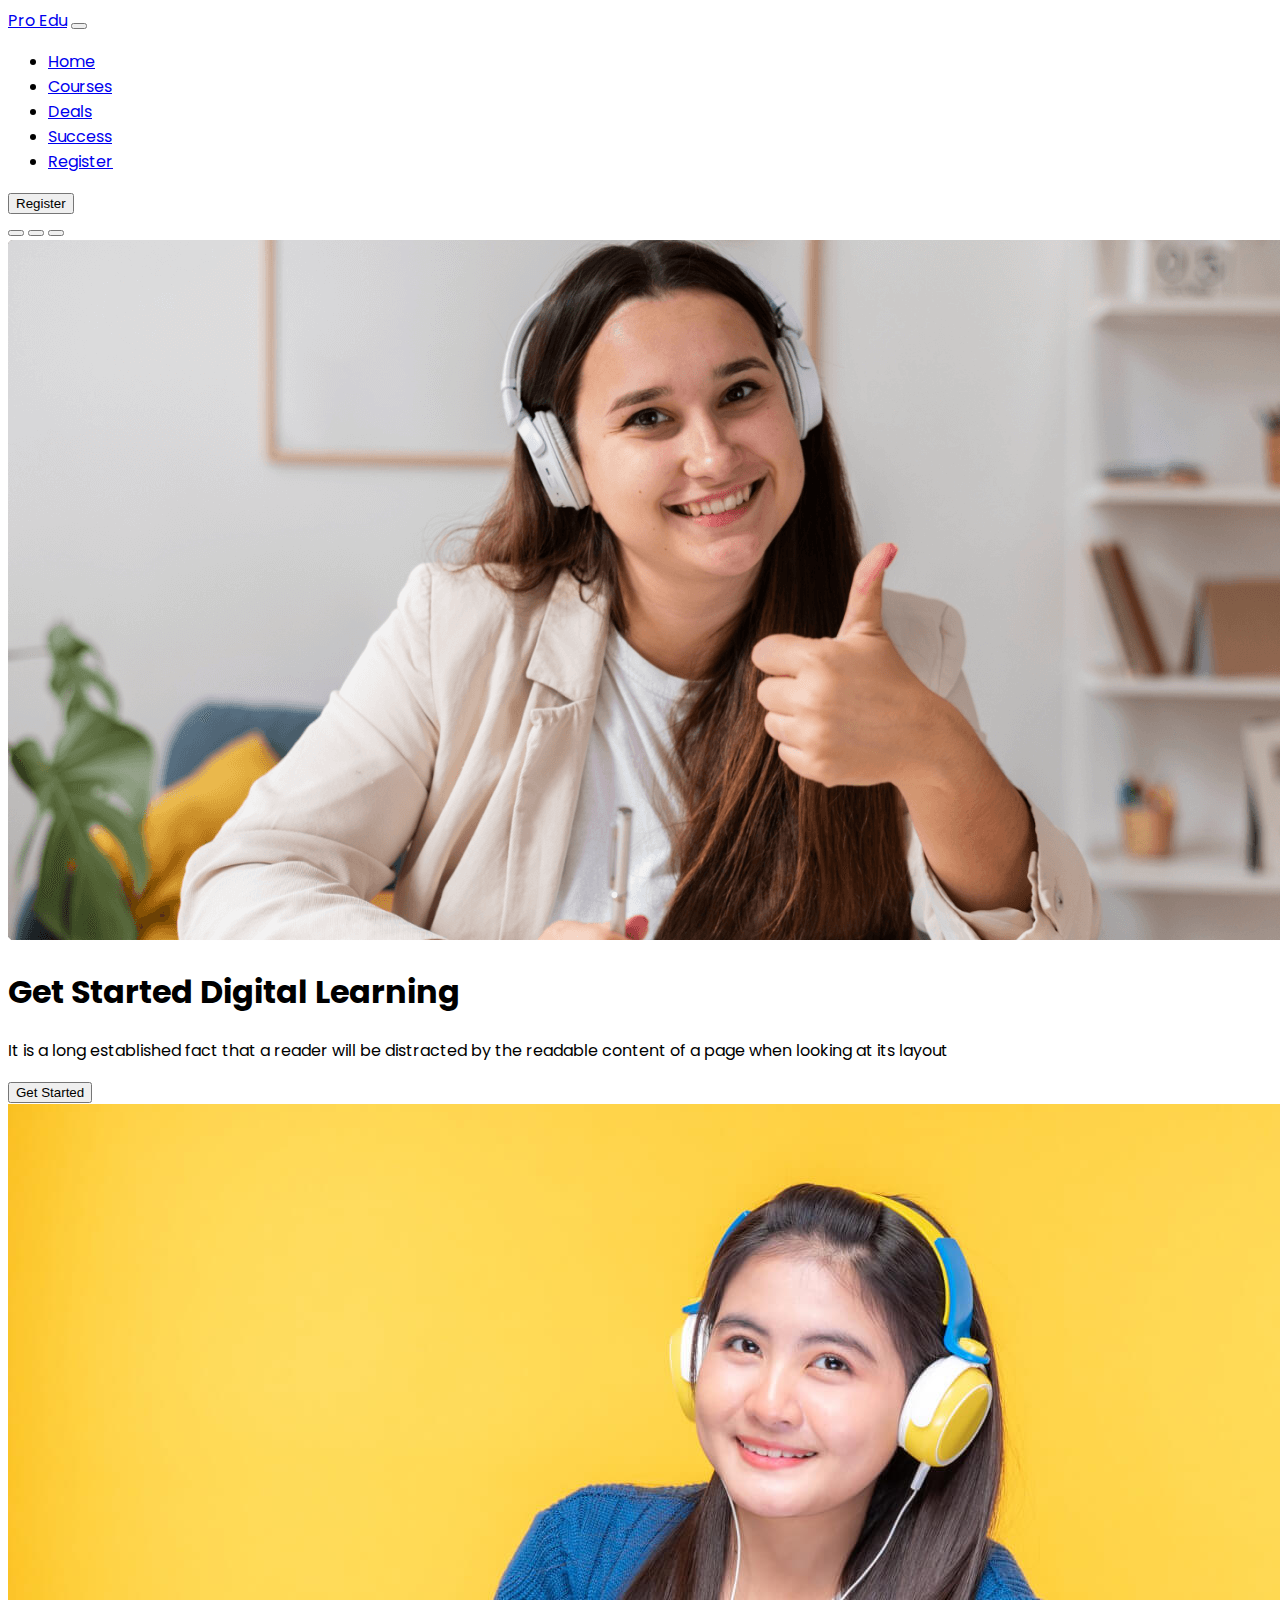
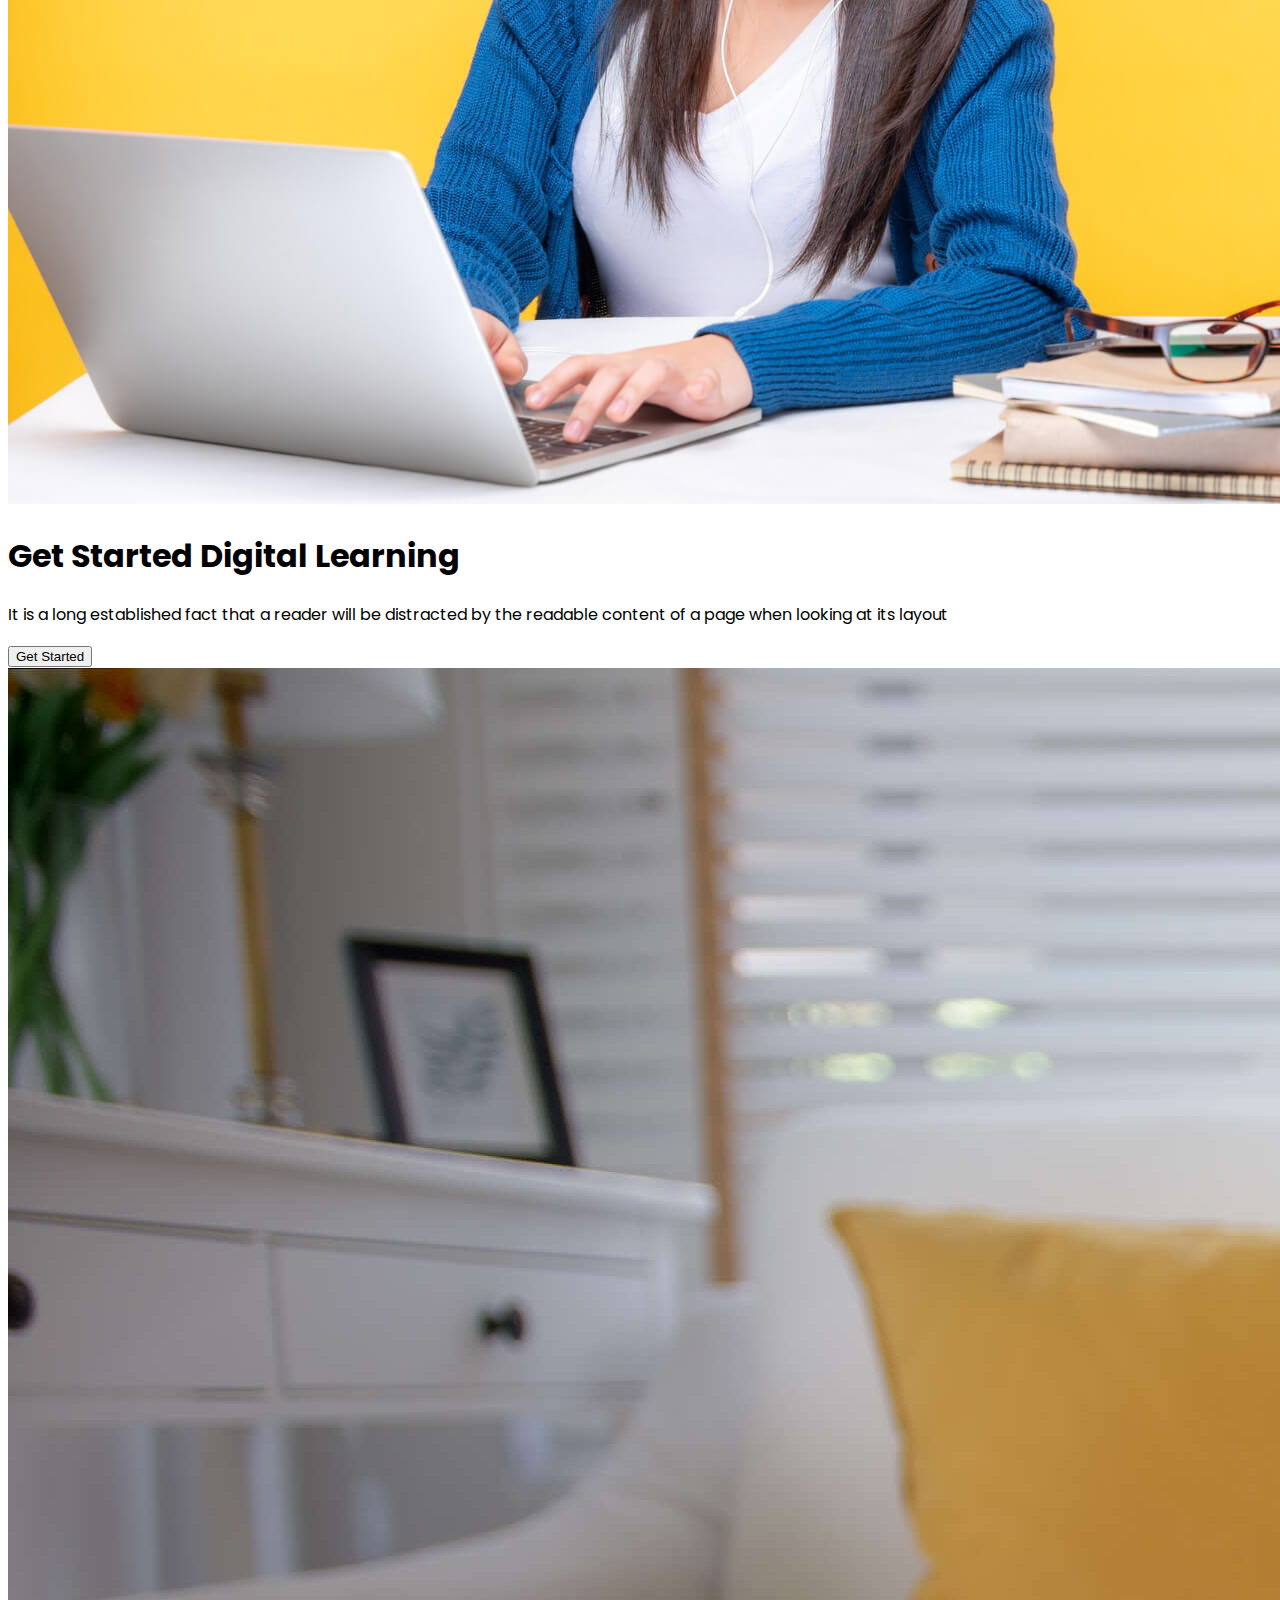
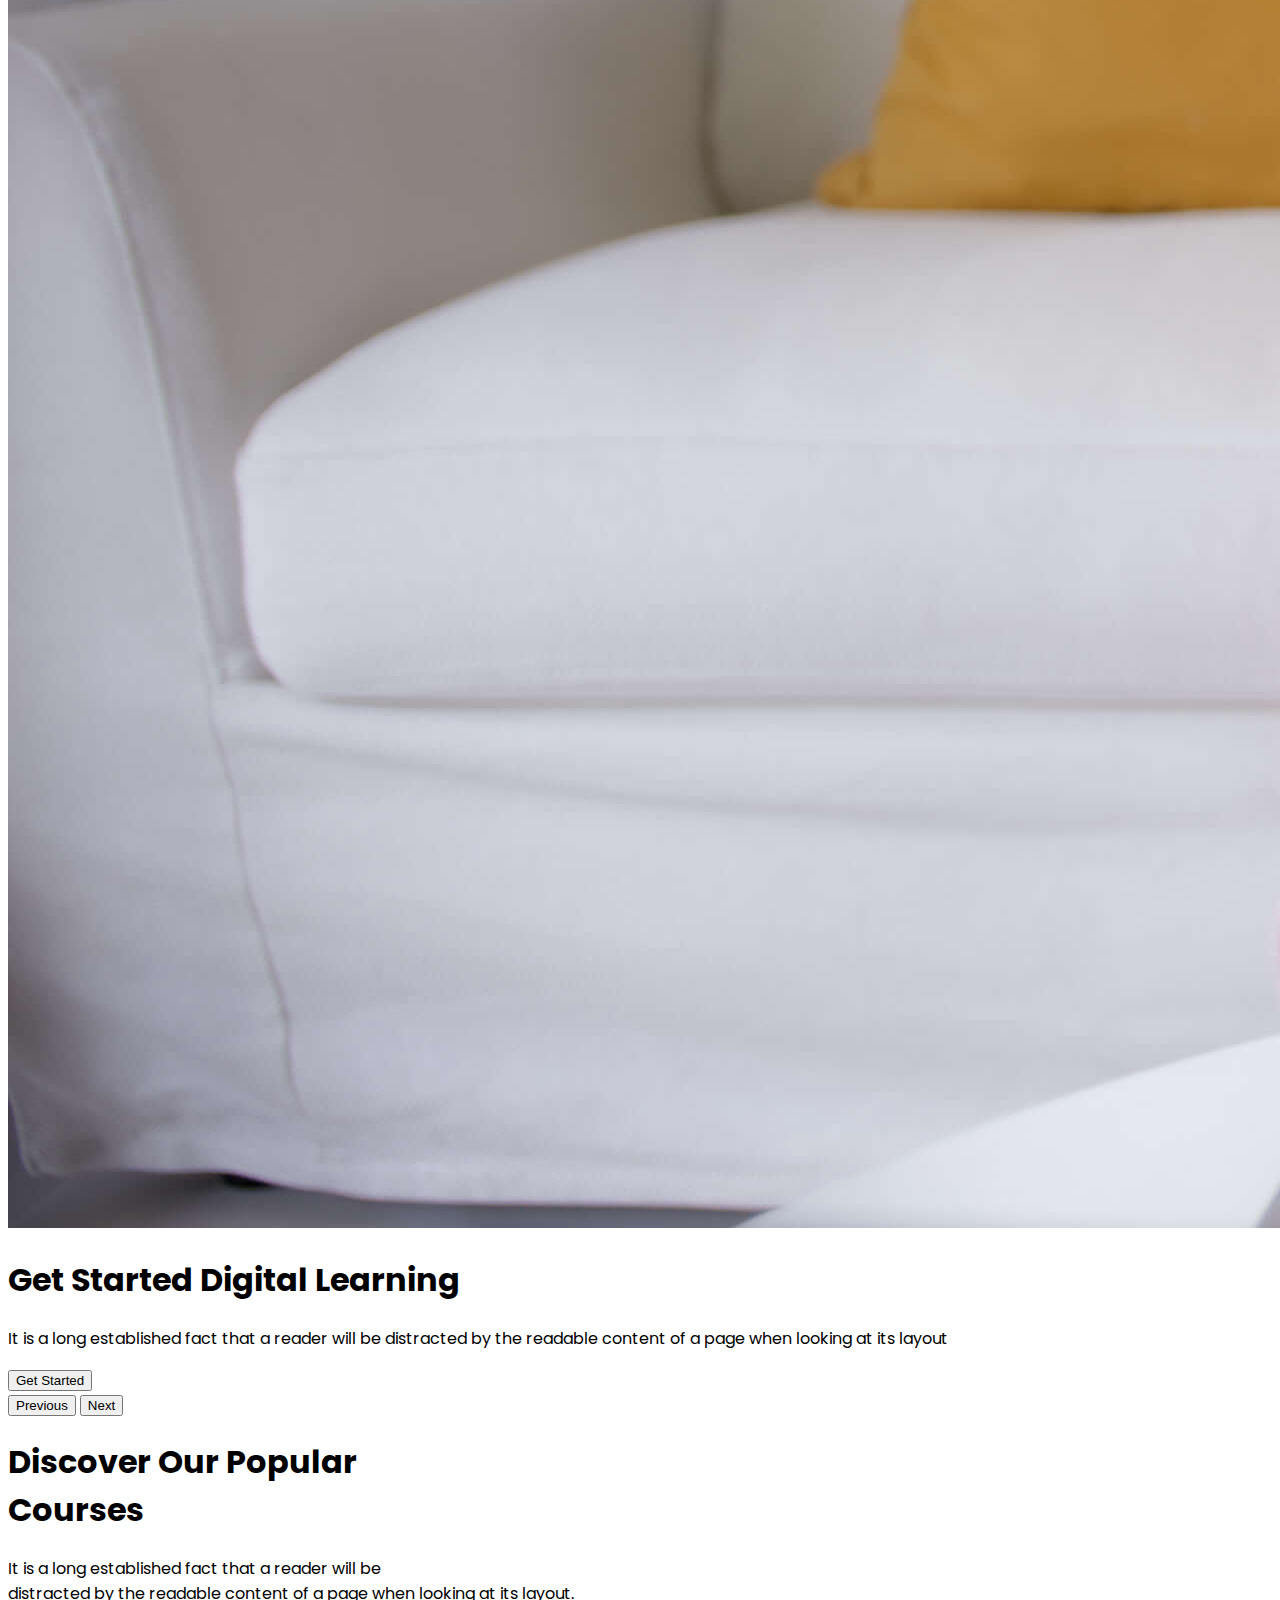
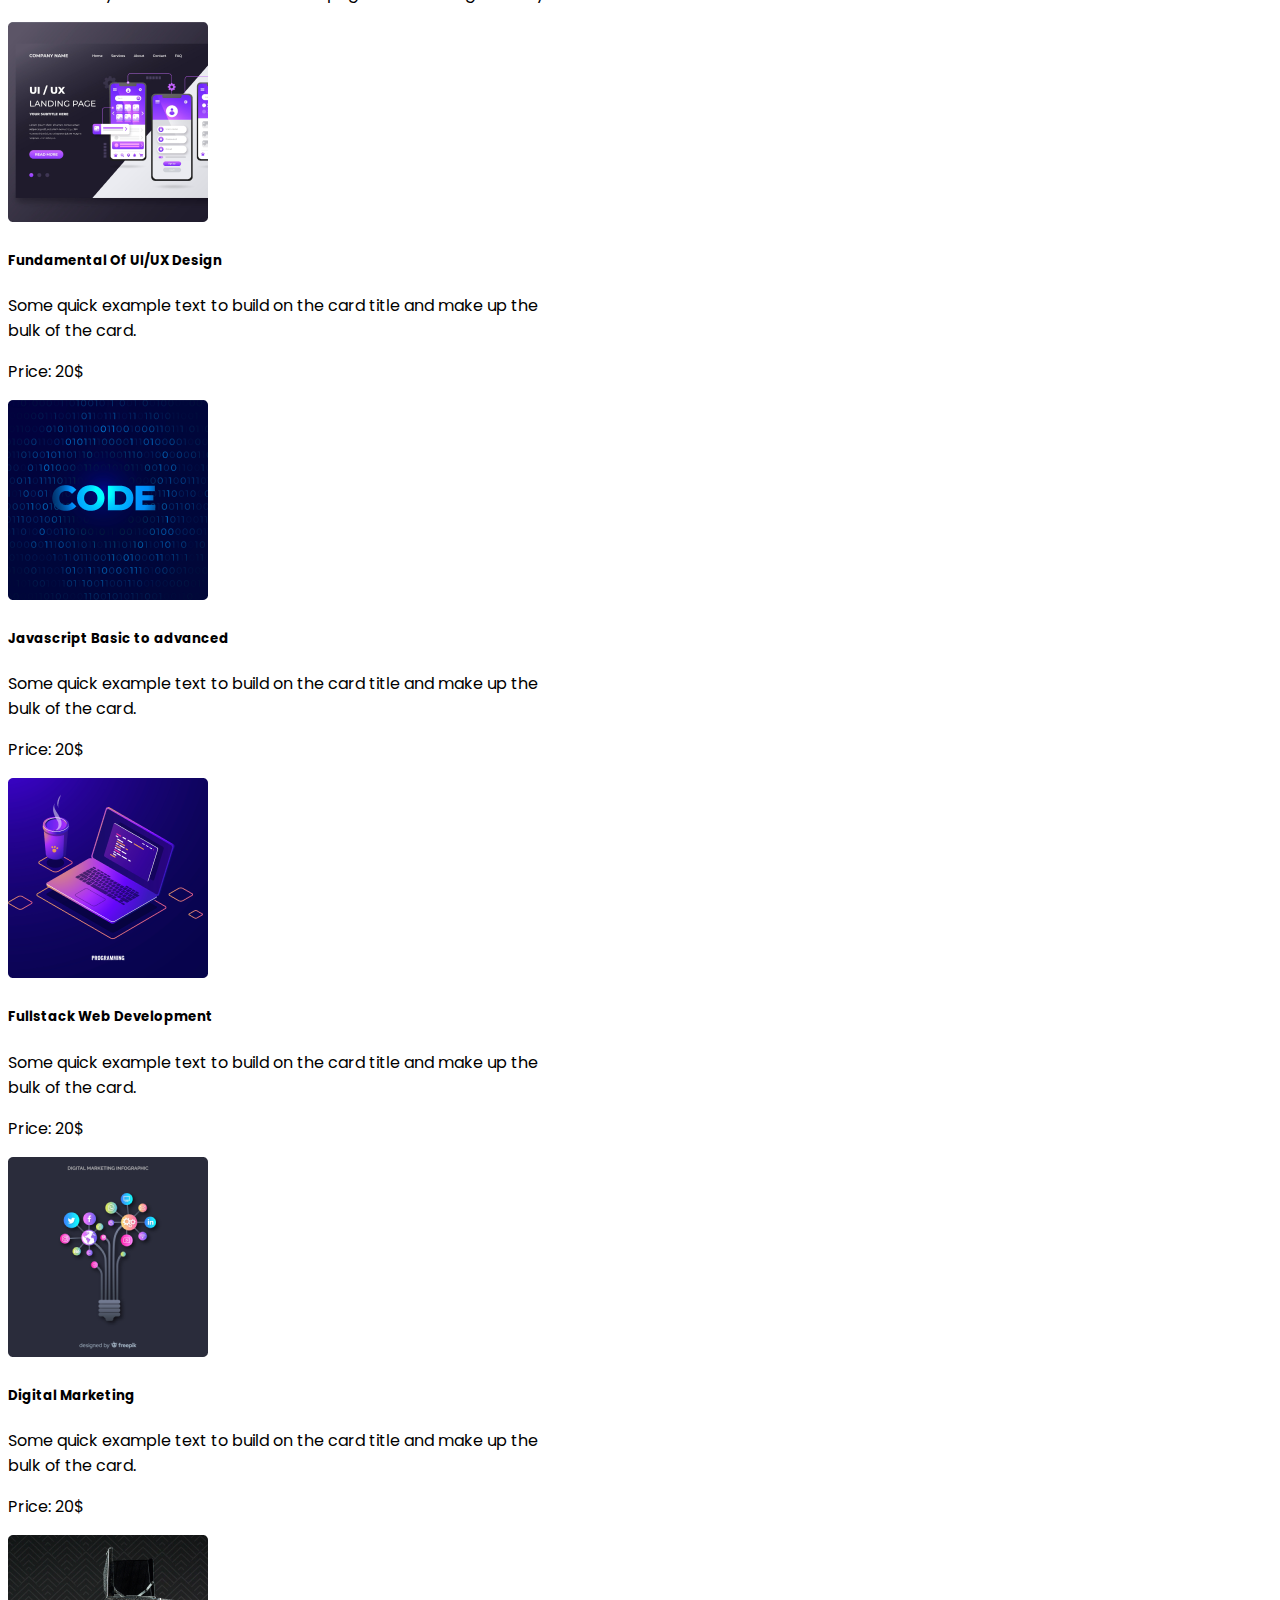
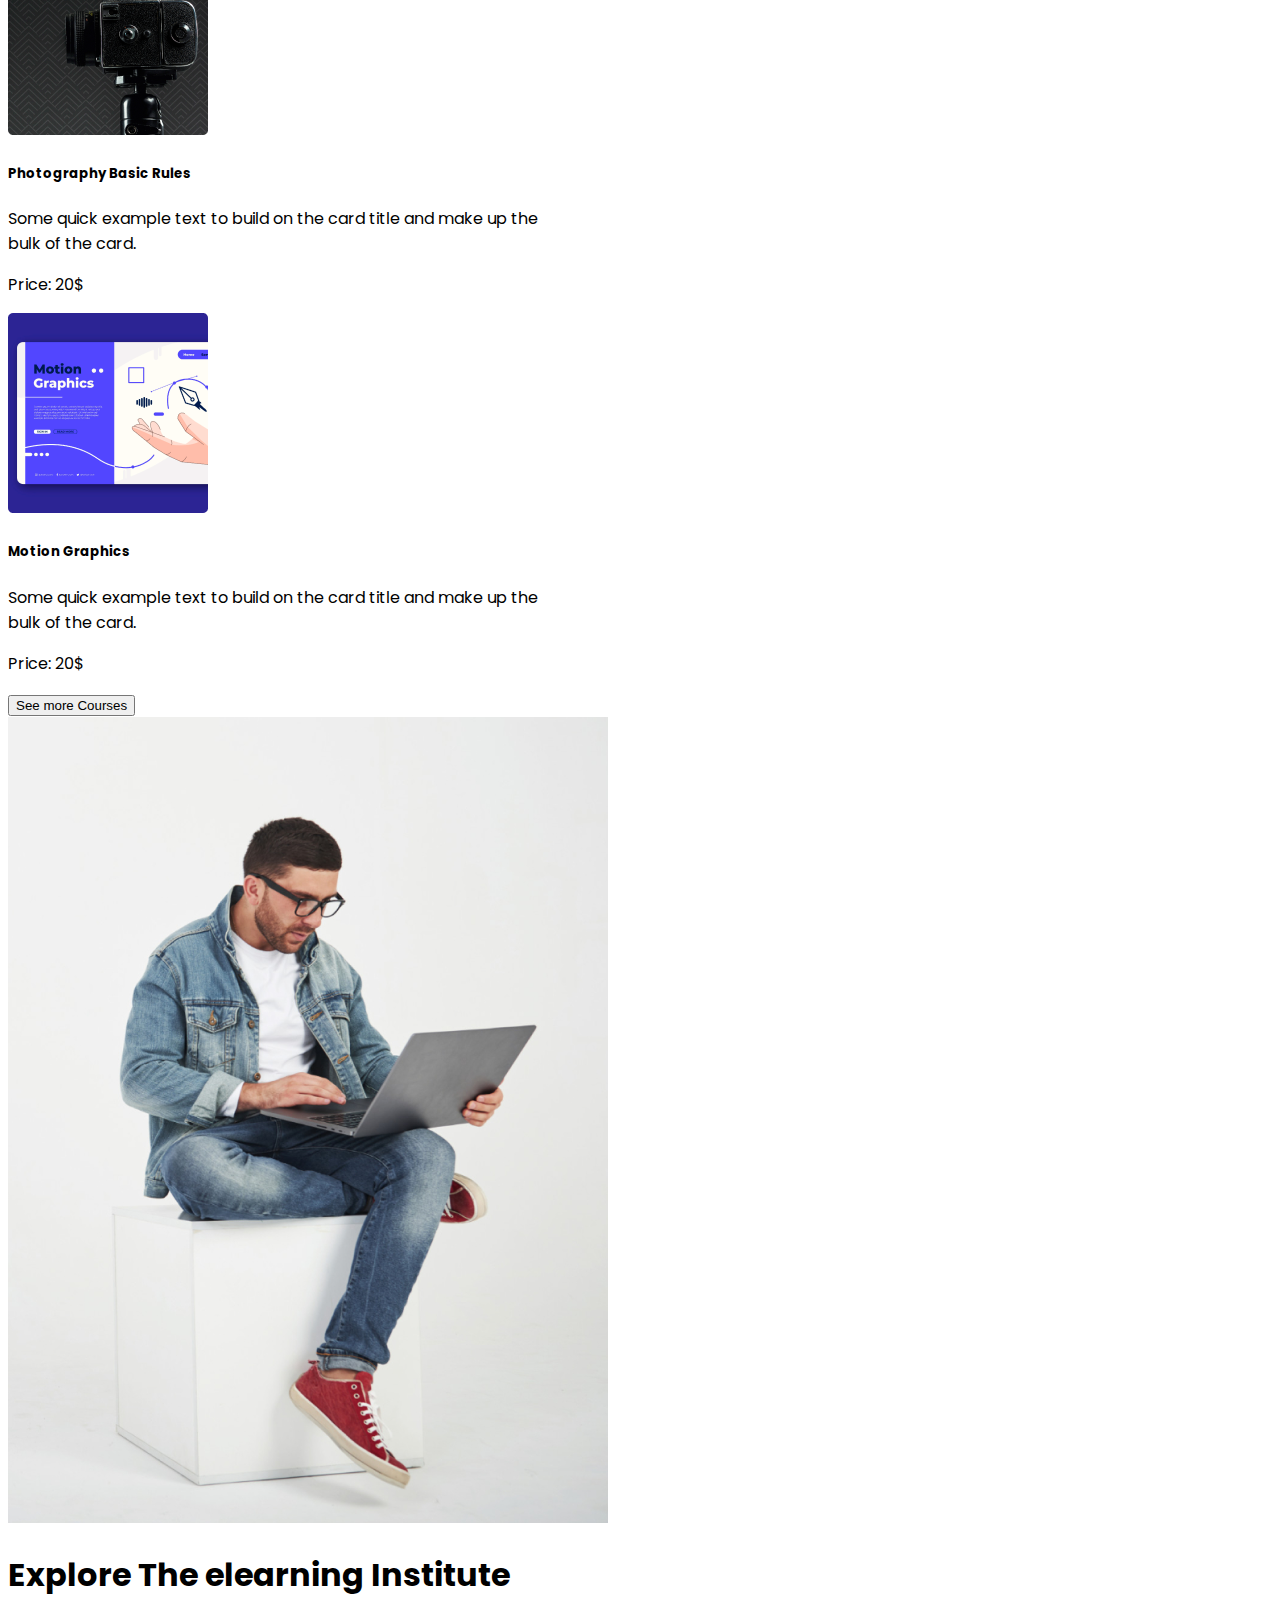
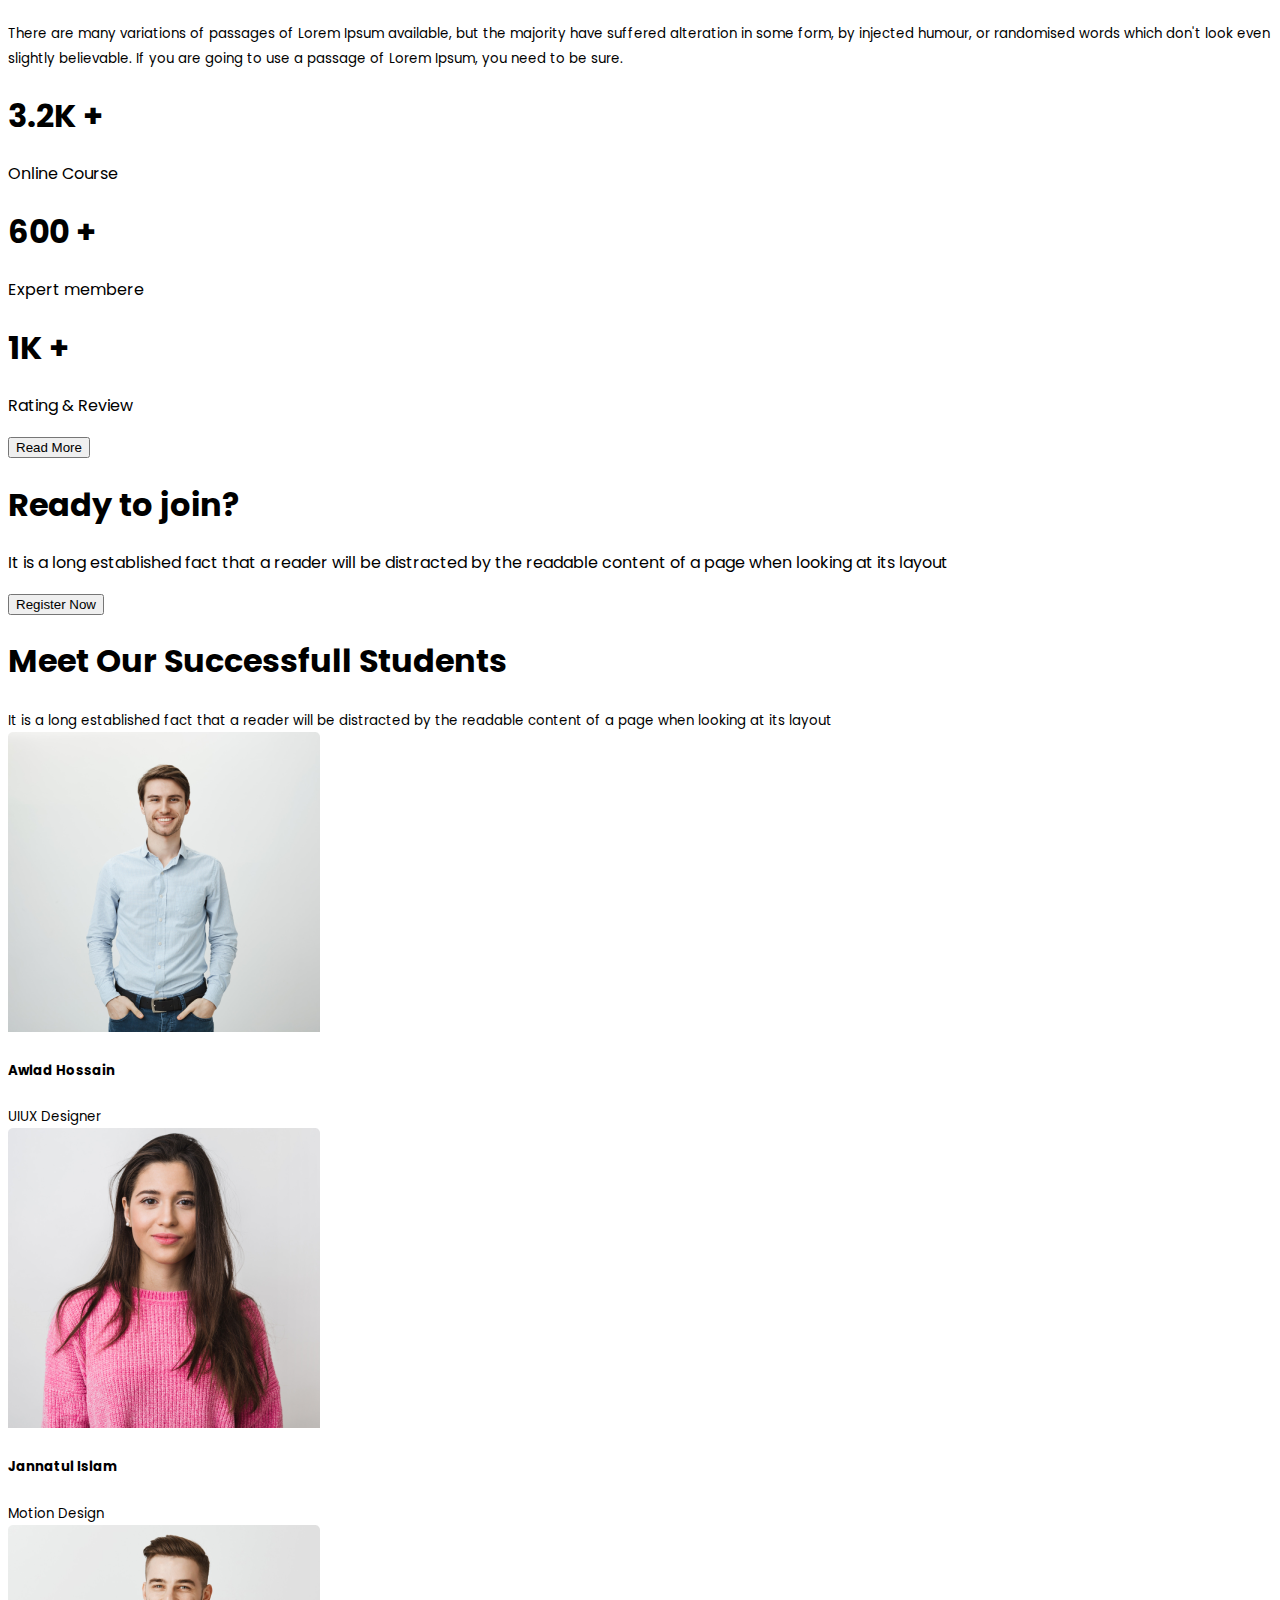
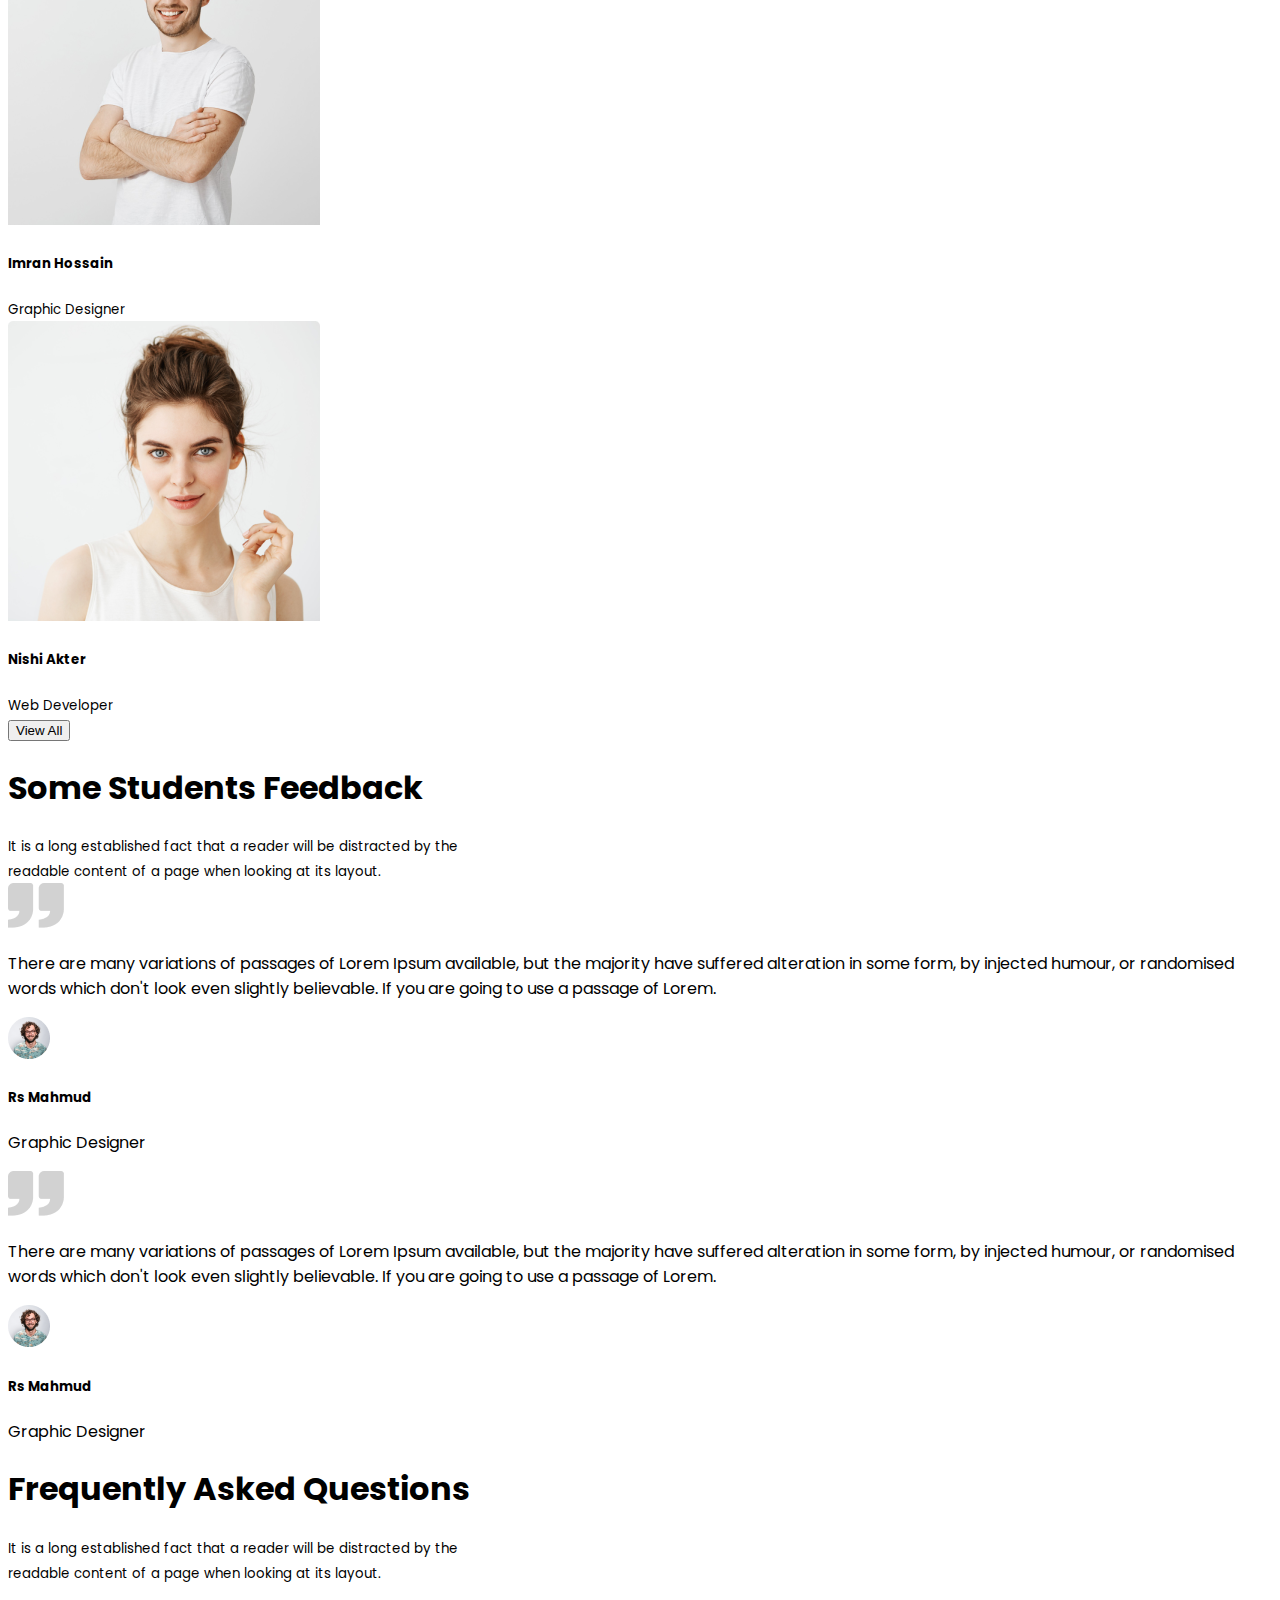
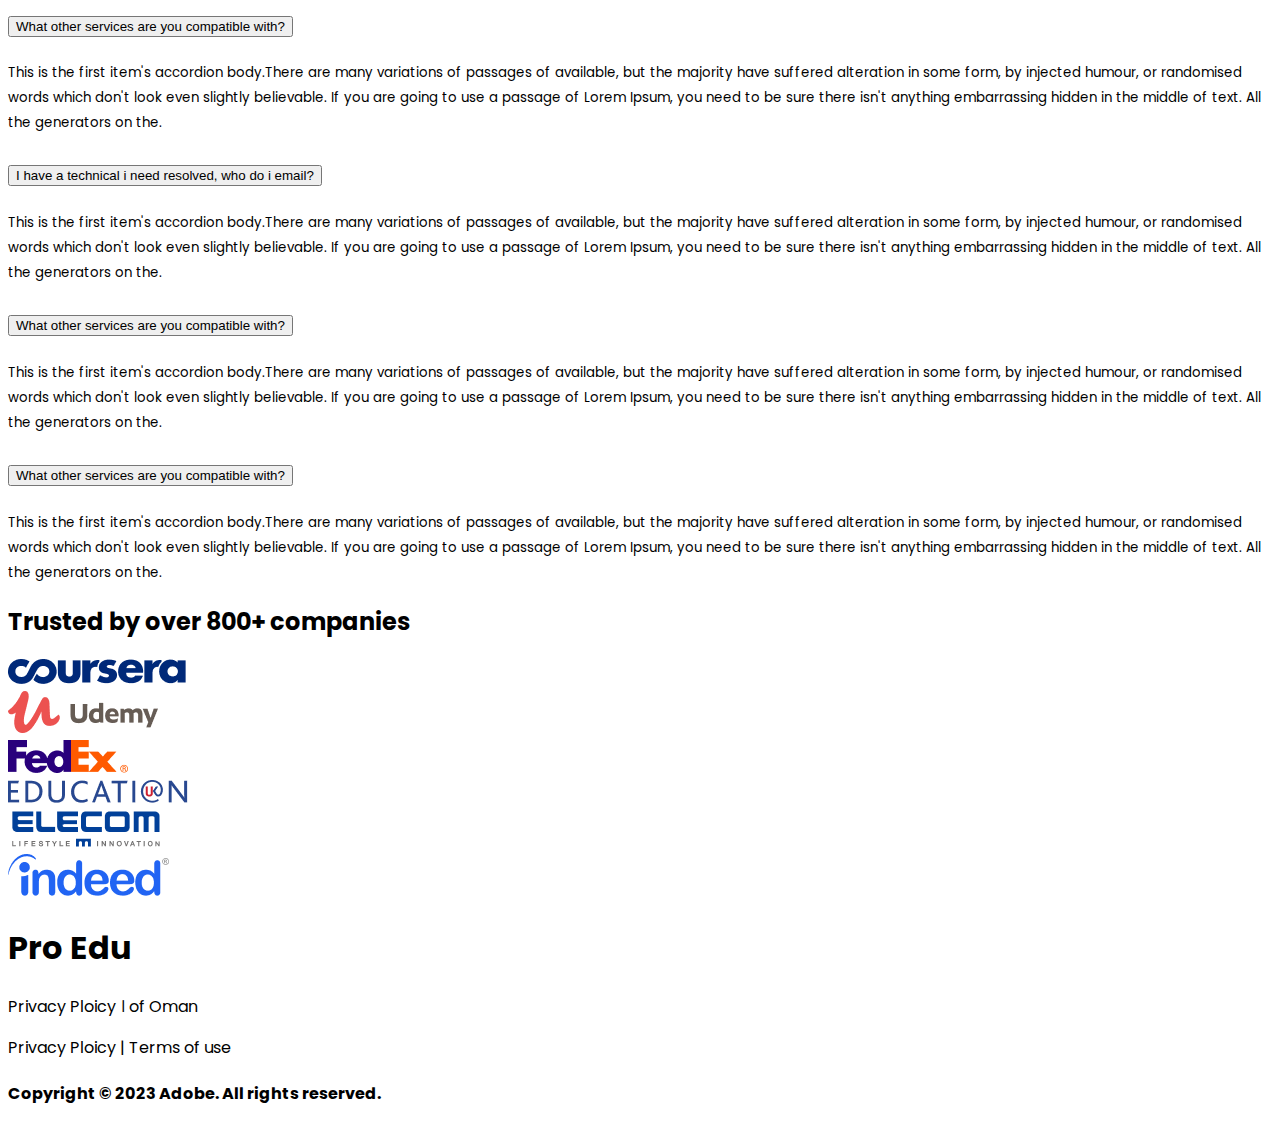
<file: index.html>
<!DOCTYPE html>
<html lang="en">
  <head>
    <meta charset="utf-8" />
    <meta name="viewport" content="width=device-width, initial-scale=1" />
    <title>Rs Coading</title>
    <link rel="stylesheet" href="style.css" />
    <link
      href="https://cdn.jsdelivr.net/npm/bootstrap@5.3.0-alpha1/dist/css/bootstrap.min.css"
      rel="stylesheet"
      integrity="sha384-GLhlTQ8iRABdZLl6O3oVMWSktQOp6b7In1Zl3/Jr59b6EGGoI1aFkw7cmDA6j6gD"
      crossorigin="anonymous"
    />
  </head>
  <body>
    <header>
      <nav class="navbar navbar-expand-lg bg-body-tertiary fs-3 p-5">
        <div class="container">
          <a class="navbar-brand fs-3" href="#">Pro Edu</a>
          <button
            class="navbar-toggler"
            type="button"
            data-bs-toggle="collapse"
            data-bs-target="#navbarSupportedContent"
            aria-controls="navbarSupportedContent"
            aria-expanded="false"
            aria-label="Toggle navigation"
          >
            <span class="navbar-toggler-icon"></span>
          </button>
          <div class="collapse navbar-collapse" id="navbarSupportedContent">
            <ul class="navbar-nav me-auto mb-2 mb-lg-0">
              <li class="nav-item">
                <a class="nav-link active" aria-current="page" href="#">Home</a>
              </li>
              <li class="nav-item">
                <a class="nav-link" href="#">Courses</a>
              </li>
              <li class="nav-item">
                <a class="nav-link" href="#">Deals</a>
              </li>
              <li class="nav-item">
                <a class="nav-link" href="#">Success</a>
              </li>
              <li class="nav-item">
                <a class="nav-link" href="#">Register</a>
              </li>
            </ul>
            <button class="btn btn-outline-success fs-3" type="submit">
              Register
            </button>
          </div>
        </div>
      </nav>

      <!-- slaider part -->
      <div id="carouselExampleCaptions" class="carousel slide container">
        <div class="carousel-indicators">
          <button
            type="button"
            data-bs-target="#carouselExampleCaptions"
            data-bs-slide-to="0"
            class="active"
            aria-current="true"
            aria-label="Slide 1"
          ></button>
          <button
            type="button"
            data-bs-target="#carouselExampleCaptions"
            data-bs-slide-to="1"
            aria-label="Slide 2"
          ></button>
          <button
            type="button"
            data-bs-target="#carouselExampleCaptions"
            data-bs-slide-to="2"
            aria-label="Slide 3"
          ></button>
        </div>
        <div class="carousel-inner">
          <div class="carousel-item active">
            <img
              class="img-fluid"
              src="images/cover/cover-1.png"
              class="d-block w-100"
              alt="..."
            />
            <div class="carousel-caption d-none d-md-block mb-5 fs-3 text-info">
              <h1 class="fs-1">Get Started Digital Learning</h1>
              <p>
                It is a long established fact that a reader will be distracted
                by the readable content of a page when looking at its layout
              </p>
              <button type="button" class="btn btn-primary">Get Started</button>
            </div>
          </div>
          <div class="carousel-item">
            <img
              src="images/cover/cover-2.jpg"
              class="d-block w-100"
              alt="..."
            />
            <div class="carousel-caption d-none d-md-block mb-5 fs-3 text-info">
              <h1 class="fs-1">Get Started Digital Learning</h1>
              <p>
                It is a long established fact that a reader will be distracted
                by the readable content of a page when looking at its layout
              </p>
              <button type="button" class="btn btn-primary">Get Started</button>
            </div>
          </div>
          <div class="carousel-item">
            <img
              src="images/cover/cover-3.jpg"
              class="d-block w-100"
              alt="..."
            />
            <div class="carousel-caption d-none d-md-block mb-5 fs-3 text-info">
              <h1 class="fs-1">Get Started Digital Learning</h1>
              <p>
                It is a long established fact that a reader will be distracted
                by the readable content of a page when looking at its layout
              </p>
              <button type="button" class="btn btn-primary">Get Started</button>
            </div>
          </div>
        </div>
        <button
          class="carousel-control-prev"
          type="button"
          data-bs-target="#carouselExampleCaptions"
          data-bs-slide="prev"
        >
          <span class="carousel-control-prev-icon" aria-hidden="true"></span>
          <span class="visually-hidden">Previous</span>
        </button>
        <button
          class="carousel-control-next"
          type="button"
          data-bs-target="#carouselExampleCaptions"
          data-bs-slide="next"
        >
          <span class="carousel-control-next-icon" aria-hidden="true"></span>
          <span class="visually-hidden">Next</span>
        </button>
      </div>
    </header>
    <!-- Courses section -->
    <main class="container">
      <section class="container mt-5 pt-5">
        <div class="text-center">
          <h1>
            Discover Our Popular <br />
            Courses
          </h1>
          <p>
            It is a long established fact that a reader will be <br />
            distracted by the readable content of a page when looking at its
            layout.
          </p>
        </div>
        <div class="row courses-img justify-content-center g-2 mt-5">
          <div class="col-sm-12 col-md-6 col-xs-12">
            <div class="card mb-3" style="max-width: 540px">
              <div class="row g-0">
                <div class="col-md-4 col-xs-12">
                  <img
                    src="/images/course/course-1.png"
                    class="img-fluid rounded-start"
                    alt="..."
                  />
                </div>
                <div class="col-md-8 col-xs-12">
                  <div class="card-body">
                    <h5 class="card-title">Fundamental Of UI/UX Design</h5>
                    <p class="card-text">
                      Some quick example text to build on the card title and
                      make up the bulk of the card.
                    </p>
                    <p class="card-text text-info">Price: 20$</p>
                  </div>
                </div>
              </div>
            </div>
          </div>
          <div class="col-sm-12 col-md-6 col-xs-12">
            <div class="card mb-3" style="max-width: 540px">
              <div class="row g-0">
                <div class="col-md-4 col-xs-12">
                  <img
                    src="/images/course/course-2.png"
                    class="img-fluid rounded-start"
                    alt="..."
                  />
                </div>
                <div class="col-md-8 col-xs-12">
                  <div class="card-body">
                    <h5 class="card-title">Javascript Basic to advanced</h5>
                    <p class="card-text">
                      Some quick example text to build on the card title and
                      make up the bulk of the card.
                    </p>
                    <p class="card-text text-info">Price: 20$</p>
                  </div>
                </div>
              </div>
            </div>
          </div>
          <div class="col-md-6 col-xs-12 col-sm-12">
            <div class="card mb-3" style="max-width: 540px">
              <div class="row g-0">
                <div class="col-md-4 col-xs-12">
                  <img
                    src="/images/course/course-3.png"
                    class="img-fluid rounded-start"
                    alt="..."
                  />
                </div>
                <div class="col-md-8 col-xs-12">
                  <div class="card-body">
                    <h5 class="card-title">Fullstack Web Development</h5>
                    <p class="card-text">
                      Some quick example text to build on the card title and
                      make up the bulk of the card.
                    </p>
                    <p class="card-text text-info">Price: 20$</p>
                  </div>
                </div>
              </div>
            </div>
          </div>
          <div class="col-md-6 col-sm-12 col-xs-12">
            <div class="card mb-3" style="max-width: 540px">
              <div class="row g-0">
                <div class="col-md-4 col-xs-12">
                  <img
                    src="/images/course/course-4.png"
                    class="img-fluid rounded-start"
                    alt="..."
                  />
                </div>
                <div class="col-md-8 col-xs-12">
                  <div class="card-body">
                    <h5 class="card-title">Digital Marketing</h5>
                    <p class="card-text">
                      Some quick example text to build on the card title and
                      make up the bulk of the card.
                    </p>
                    <p class="card-text text-info">Price: 20$</p>
                  </div>
                </div>
              </div>
            </div>
          </div>
          <div class="col-md-6 col-sm-12 col-xs-12">
            <div class="card mb-3" style="max-width: 540px">
              <div class="row g-0">
                <div class="col-md-4 col-xs-12">
                  <img
                    src="/images/course/course-5.png"
                    class="img-fluid rounded-start"
                    alt="..."
                  />
                </div>
                <div class="col-md-8 col-xs-12">
                  <div class="card-body">
                    <h5 class="card-title">Photography Basic Rules</h5>
                    <p class="card-text">
                      Some quick example text to build on the card title and
                      make up the bulk of the card.
                    </p>
                    <p class="card-text text-info">Price: 20$</p>
                  </div>
                </div>
              </div>
            </div>
          </div>
          <div class="col-md-6 col-xs-12 col-sm-12">
            <div class="card mb-3" style="max-width: 540px">
              <div class="row g-0">
                <div class="col-md-4 col-xs-12">
                  <img
                    src="/images/course/course-6.png"
                    class="img-fluid rounded-start"
                    alt="..."
                  />
                </div>
                <div class="col-md-8 col-xs-12">
                  <div class="card-body">
                    <h5 class="card-title">Motion Graphics</h5>
                    <p class="card-text">
                      Some quick example text to build on the card title and
                      make up the bulk of the card.
                    </p>
                    <p class="card-text text-info">Price: 20$</p>
                  </div>
                </div>
              </div>
            </div>
          </div>
        </div>
        <div class="w-100 d-flex justify-content-center align-items-center">
          <button class="btn mt-5 btn-primary">See more Courses</button>
        </div>
      </section>

      <!-- learning section -->
      <section class="mt-5 pt-5">
        <div class="d-sm-flex d-md-flex justify-content-between">
          <div class="w-100">
            <img class="img-fluid" src="images/working.png" alt="" />
          </div>
          <div class="w-100 ms-2 pt-5 mt-5">
            <h1>Explore The elearning Institute</h1>
            <small class="w-100 fs-6">
              There are many variations of passages of Lorem Ipsum available,
              but the majority have suffered alteration in some form, by
              injected humour, or randomised words which don't look even
              slightly believable. If you are going to use a passage of Lorem
              Ipsum, you need to be sure.
            </small>

            <div class="d-flex justify-content-between w-100 mt-3">
              <div class="">
                <h1>3.2K +</h1>
                <p>Online Course</p>
              </div>
              <div class="">
                <h1>600 +</h1>
                <p>Expert membere</p>
              </div>
              <div class="">
                <h1>1K +</h1>
                <p>Rating & Review</p>
              </div>
            </div>
            <button class="btn btn-primary mt-5">Read More</button>
          </div>
        </div>
      </section>
      <!-- ready to join section -->
      <section>
        <div
          id="register"
          class="d-md-flex d-sm-flex mt-5 p-5 justify-content-between align-items-center bg-primary"
        >
          <div class="text-white w-50 login">
            <h1>Ready to join?</h1>
            <p>
              It is a long established fact that a reader will be distracted by
              the readable content of a page when looking at its layout
            </p>
          </div>
          <div class="me-5 mt-5">
            <button class="btn btn-light btn-lg">Register Now</button>
          </div>
        </div>
      </section>
      <!-- student section -->
      <section>
        <div class="row">
          <div class="col-xs-12 col-sm-6 col-md-6 mt-5 pt-5">
            <h1>Meet Our Successfull Students</h1>
            <small
              >It is a long established fact that a reader will be distracted by
              the readable content of a page when looking at its layout</small
            >
          </div>
        </div>
        <div class="d-md-flex d-sm-flex mt-5 pt-5">
          <div class="text-center m-2">
            <img class="img-fluid" src="images/student/student-1.png" alt="" />
            <h5>Awlad Hossain</h5>
            <small>UIUX Designer</small>
          </div>
          <div class="text-center m-2">
            <img class="img-fluid" src="images/student/student-2.png" alt="" />
            <h5>Jannatul Islam</h5>
            <small>Motion Design</small>
          </div>
          <div class="text-center m-2">
            <img class="img-fluid" src="images/student/student-3.png" alt="" />
            <h5>Imran Hossain</h5>
            <small>Graphic Designer</small>
          </div>
          <div class="text-center m-2">
            <img class="img-fluid" src="images/student/student-4.png" alt="" />
            <h5>Nishi Akter</h5>
            <small>Web Developer</small>
          </div>
        </div>
        <div class="text-center mt-5">
          <button class="btn btn-primary">View All</button>
        </div>
      </section>
      <!-- suudents feadback section -->
      <section>
        <div class="text-center mt-5 pt-5">
          <h1>Some Students Feedback</h1>
          <small
            >It is a long established fact that a reader will be distracted by
            the <br />
            readable content of a page when looking at its layout.</small
          >
        </div>
        <div class="d-md-flex d-sm-flex mt-5 pt-5">
          <div class="border m-2">
           <div class="m-4">
            <img src="images/comma.png" alt="" />
            <p></p>
              There are many variations of passages of Lorem Ipsum available,
              but the majority have suffered alteration in some form, by
              injected humour, or randomised words which don't look even
              slightly believable. If you are going to use a passage of Lorem.
            </p>
          <div class="d-flex mt-5">
           <div class="mt-2">
             <img src="images/student/student-5.png" alt="" />
        </div>
           <div class="ms-2">
            <h5>Rs Mahmud</h5>
            <p>Graphic Designer</p>
           </div>
          </div>
           </div>
          </div>
          <div class="border m-2">
           <div class="m-4">
            <img src="images/comma.png" alt="" />
            <p></p>
              There are many variations of passages of Lorem Ipsum available,
              but the majority have suffered alteration in some form, by
              injected humour, or randomised words which don't look even
              slightly believable. If you are going to use a passage of Lorem.
            </p>
          <div class="d-flex mt-5">
           <div class="mt-2">
             <img src="images/student/student-5.png" alt="" />
        </div>
           <div class="ms-2">
            <h5>Rs Mahmud</h5>
            <p>Graphic Designer</p>
           </div>
          </div>
           </div>
          </div>

        </div>
      </section>
      <!-- question section -->
      <section>
        <div class="text-center mt-5 pt-5">
            <h1>Frequently Asked Questions</h1>
            <small
              >It is a long established fact that a reader will be distracted by
              the <br />
              readable content of a page when looking at its layout.</small
            >
          </div>

          <div class="accordion mt-5 pt-5 w-50 m-auto" id="accordionExample">
            <div class="accordion-item">
              <h2 class="accordion-header" id="headingOne">
                <button class="accordion-button" type="button" data-bs-toggle="collapse" data-bs-target="#collapseOne" aria-expanded="true" aria-controls="collapseOne">
                 What other services are you compatible with?
                </button>
              </h2>
              <div id="collapseOne" class="accordion-collapse collapse show" aria-labelledby="headingOne" data-bs-parent="#accordionExample">
                <div class="accordion-body">
                <small>  This is the first item's accordion body.There are many variations of passages of available, but the majority have suffered alteration in 
                    some form, by injected humour, or randomised words which don't look even slightly believable. If 
                    you are going to use a passage of Lorem Ipsum, you need to be sure there isn't anything 
                    embarrassing hidden in the middle of text. All the generators on the.</small>
                </div>
              </div>
            </div>
            <div class="accordion-item">
              <h2 class="accordion-header" id="headingTwo">
                <button class="accordion-button collapsed" type="button" data-bs-toggle="collapse" data-bs-target="#collapseTwo" aria-expanded="false" aria-controls="collapseTwo">
                    I have a technical i need resolved, who do i email?
                </button>
              </h2>
              <div id="collapseTwo" class="accordion-collapse collapse" aria-labelledby="headingTwo" data-bs-parent="#accordionExample">
                <div class="accordion-body">
                 <small>  This is the first item's accordion body.There are many variations of passages of available, but the majority have suffered alteration in 
                    some form, by injected humour, or randomised words which don't look even slightly believable. If 
                    you are going to use a passage of Lorem Ipsum, you need to be sure there isn't anything 
                    embarrassing hidden in the middle of text. All the generators on the.</small>  </div>
              </div>
            </div>
            <div class="accordion-item">
              <h2 class="accordion-header" id="headingThree">
                <button class="accordion-button collapsed" type="button" data-bs-toggle="collapse" data-bs-target="#collapseThree" aria-expanded="false" aria-controls="collapseThree">
                    What other services are you compatible with?
                </button>
              </h2>
              <div id="collapseThree" class="accordion-collapse collapse" aria-labelledby="headingThree" data-bs-parent="#accordionExample">
                <div class="accordion-body">
                 <small>  This is the first item's accordion body.There are many variations of passages of available, but the majority have suffered alteration in 
                    some form, by injected humour, or randomised words which don't look even slightly believable. If 
                    you are going to use a passage of Lorem Ipsum, you need to be sure there isn't anything 
                    embarrassing hidden in the middle of text. All the generators on the.</small>  </div>
              </div>
            </div>
            <div class="accordion-item">
              <h2 class="accordion-header" id="headingFore">
                <button class="accordion-button collapsed" type="button" data-bs-toggle="collapse" data-bs-target="#collapseFore" aria-expanded="false" aria-controls="collapseFore">
                    What other services are you compatible with?
                </button>
              </h2>
              <div id="collapseFore" class="accordion-collapse collapse" aria-labelledby="headingFore" data-bs-parent="#accordionExample">
                <div class="accordion-body">
                 <small>  This is the first item's accordion body.There are many variations of passages of available, but the majority have suffered alteration in 
                    some form, by injected humour, or randomised words which don't look even slightly believable. If 
                    you are going to use a passage of Lorem Ipsum, you need to be sure there isn't anything 
                    embarrassing hidden in the middle of text. All the generators on the.</small>   </div>
              </div>
            </div>
          </div>
      </section>

      <section>
        <div class="d-none d-sm-block d-md-block">
            <h2 class="text-center mt-5 pt-5 ">Trusted by over 800+ companies</h2>
            <div class="d-md-flex d-sm-flex mt-3 ms-5 ">
               <div class="m-2">
                <img class="img-fluid w-75" src="images/company/company-1.png" alt="">
               </div>
               <div class="m-2">
                <img class="img-fluid w-75" src="images/company/company-2.png" alt="">
               </div>
               <div class="m-2">
                <img class="img-fluid w-75" src="images/company/company-3.png" alt="">
               </div>
               <div class="m-2">
                <img class="img-fluid w-75" src="images/company/company-4.png" alt="">
               </div>
               <div class="m-2">
                <img class="img-fluid w-75" src="images/company/company-5.png" alt="">
               </div>
               <div class="m-2">
                <img class="img-fluid w-75" src="images/company/company-6.png" alt="">
               </div>
            </div>
        </div>
      </section>     
    </main>
    <!-- footer section -->
    <footer class="bg-dark w-100 pt-5 mt-5 lh-lg">
       <div class="text-center text-light">
        <h1>Pro Edu</h1>
        <p>Privacy Ploicy । of Oman</p>
        <p> Privacy Ploicy | Terms of use</p>
        <h4>Copyright © 2023 Adobe. All rights reserved.</h4>
       </div>
    </footer>
    <script
      src="https://cdn.jsdelivr.net/npm/bootstrap@5.3.0-alpha1/dist/js/bootstrap.bundle.min.js"
      integrity="sha384-w76AqPfDkMBDXo30jS1Sgez6pr3x5MlQ1ZAGC+nuZB+EYdgRZgiwxhTBTkF7CXvN"
      crossorigin="anonymous"
    ></script>
  </body>
</html>
</file>
<file: style.css>
@import url("https://fonts.googleapis.com/css2?family=Fira+Code:wght@700&family=Montserrat:ital,wght@0,100;0,200;0,300;0,400;1,200;1,300;1,400;1,700&family=Poppins:wght@300;400&display=swap");
body {
  font-family: "Poppins", sans-serif;
}
@media screen and (max-width: 559px) {
  .courses-img img {
    width: 100%;
  }
  #register {
    display: flex;
    flex-direction: column;
    justify-content: center;
    align-items: center;
  }
  .login {
    width: 100%;
  }
}
</file>
